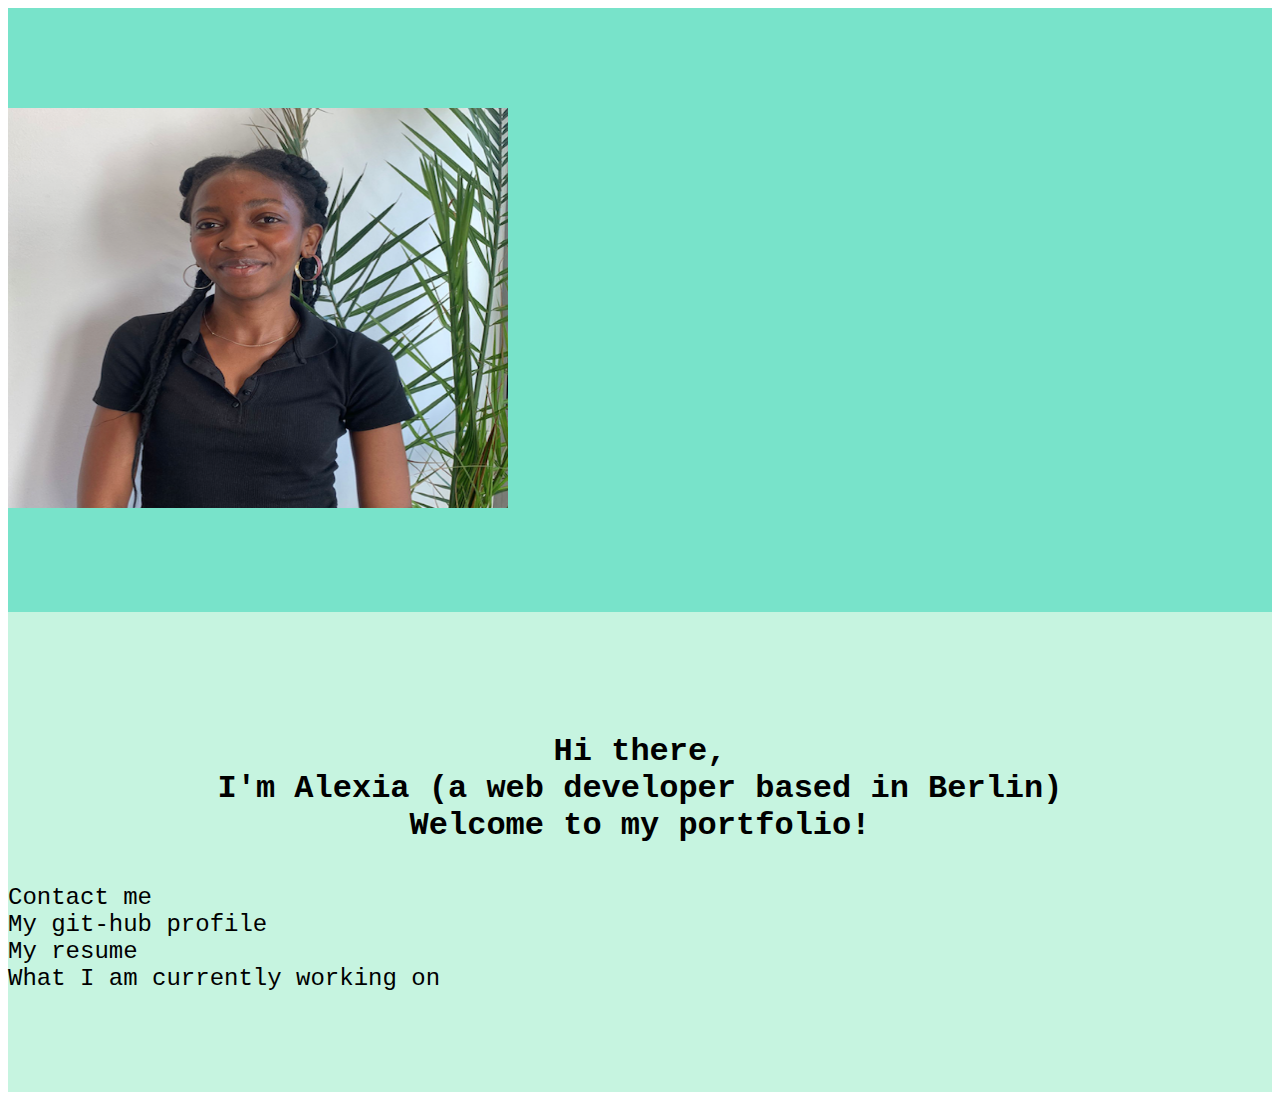
<file: index.html>
<!doctype html>
<html lang="en">
  <head>
    <!-- Required meta tags -->
    <meta charset="utf-8">
    <meta name="viewport" content="width=device-width, initial-scale=1">

     <!-- project CSS-->

     <link rel="stylesheet" href="style.css">
    <!-- Bootstrap CSS -->
    <link href="https://cdn.jsdelivr.net/npm/bootstrap@5.0.2/dist/css/bootstrap.min.css" rel="stylesheet" integrity="sha384-EVSTQN3/azprG1Anm3QDgpJLIm9Nao0Yz1ztcQTwFspd3yD65VohhpuuCOmLASjC" crossorigin="anonymous">

    <title>Alexia Paradzai </title>
  </head>

    <div class="jumbotron"> 
        <div class="container mt-9">
            <div class="buffer">

            </div>
            <div class="text-center">
            <img class="img-fluid" src="portfoliopicture.png"  alt="art gallery logo" width="500" height="400">
        <div class="buffer">

        </div>    
        </div>
        </div>
        </div>
        
    <body>
      
      <div class="bottompage">
        <div class="container-fluid">
            <div class="bufferbottom"></div>
            
        <h1 > Hi there,
            <br>
             I'm Alexia (a web developer based in Berlin) 
             <br>
             Welcome to my portfolio! 
        </h1>  
       <br>
       
       <li> <a href="contact.html" class="link-dark"> Contact me  </a></li>
       <li><a href="https://github.com/alexiaparadzai"class="link-dark">My git-hub profile </a> </li>
        <li> <a href="https://docs.google.com/document/d/e/2PACX-1vSBr7oBDfCin1Bps8aL7Z_Gx80TomTAn7QKvIn2_nyUjAERFtRmyx8raeaLEbPXAbf9ZkD84uXACJsu/pub" class="link-dark">My resume </a></li>
        <li> <a href="currentlystudying.html" class="link-dark"> What I am currently working on </a></li>
        <div class="bottompadding">
        </div>

      </div>
    </div>
  
 
    


   
    <!-- Optional JavaScript; choose one of the two! -->

    <!-- Option 1: Bootstrap Bundle with Popper -->
    <script src="https://cdn.jsdelivr.net/npm/bootstrap@5.0.2/dist/js/bootstrap.bundle.min.js" integrity="sha384-MrcW6ZMFYlzcLA8Nl+NtUVF0sA7MsXsP1UyJoMp4YLEuNSfAP+JcXn/tWtIaxVXM" crossorigin="anonymous"></script>

    <!-- Option 2: Separate Popper and Bootstrap JS -->
    <!--
    <script src="https://cdn.jsdelivr.net/npm/@popperjs/core@2.9.2/dist/umd/popper.min.js" integrity="sha384-IQsoLXl5PILFhosVNubq5LC7Qb9DXgDA9i+tQ8Zj3iwWAwPtgFTxbJ8NT4GN1R8p" crossorigin="anonymous"></script>
    <script src="https://cdn.jsdelivr.net/npm/bootstrap@5.0.2/dist/js/bootstrap.min.js" integrity="sha384-cVKIPhGWiC2Al4u+LWgxfKTRIcfu0JTxR+EQDz/bgldoEyl4H0zUF0QKbrJ0EcQF" crossorigin="anonymous"></script>
    -->
  </body>

</html>
</file>
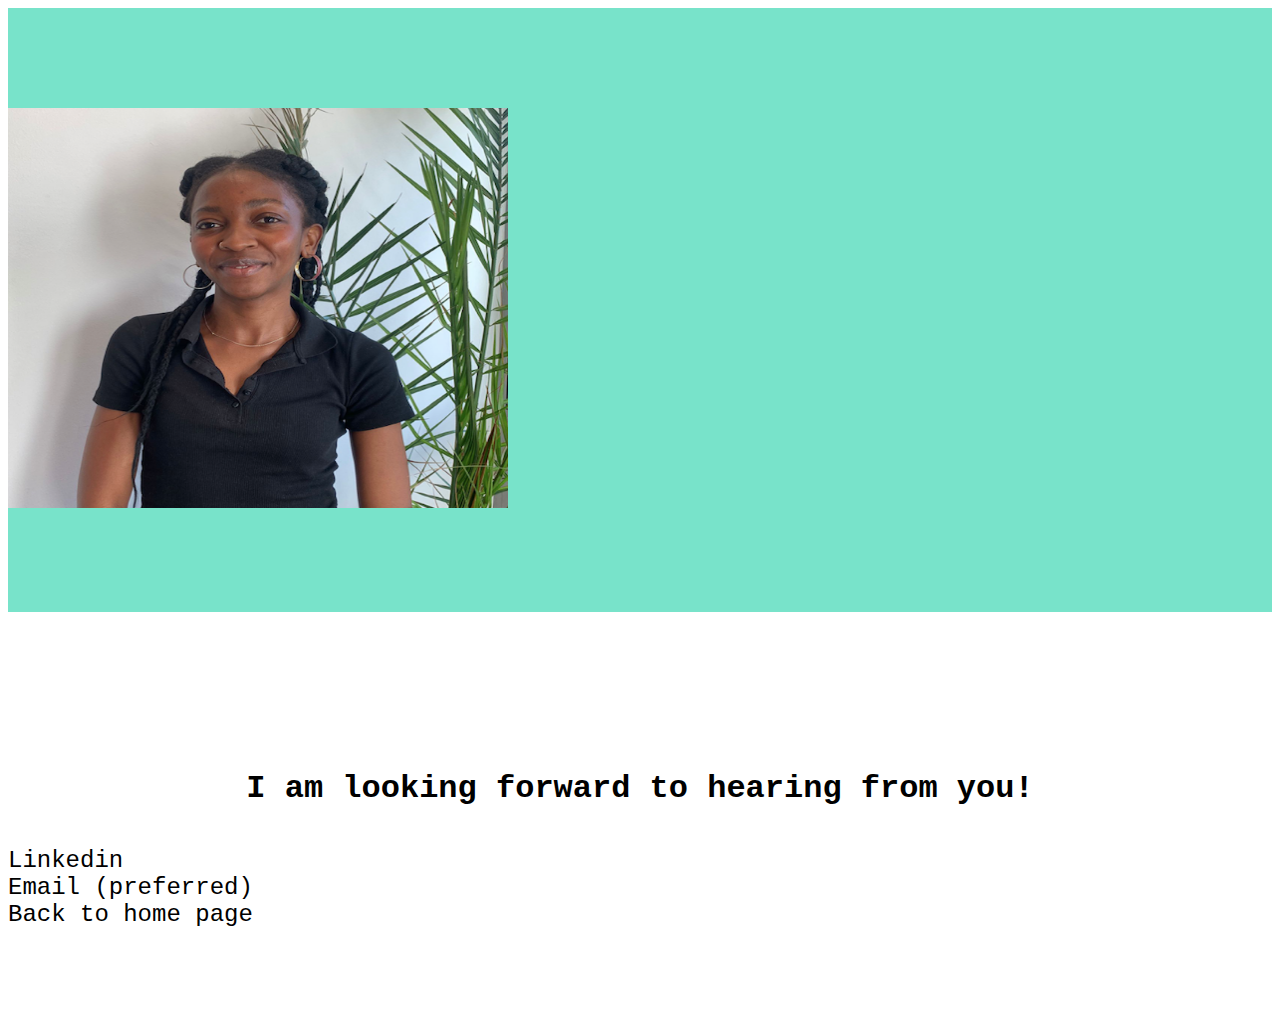
<file: contact.html>
<!doctype html>
<html lang="en">
  <head>
    <!-- Required meta tags -->
    <meta charset="utf-8">
    <meta name="viewport" content="width=device-width, initial-scale=1">

     <!-- project CSS-->

     <link rel="stylesheet" href="style.css">
    <!-- Bootstrap CSS -->
    <link href="https://cdn.jsdelivr.net/npm/bootstrap@5.0.2/dist/css/bootstrap.min.css" rel="stylesheet" integrity="sha384-EVSTQN3/azprG1Anm3QDgpJLIm9Nao0Yz1ztcQTwFspd3yD65VohhpuuCOmLASjC" crossorigin="anonymous">

    <title>Alexia Paradzai</title>
  </head>

    <div class="jumbotron"> 
        <div class="container mt-9">
            <div class="buffer">

            </div>
            <div class="text-center">
            <img class="img-fluid" src="portfoliopicture.png"  alt="art gallery logo" width="500" height="400">
        <div class="buffer">

        </div>    
        </div>
        </div>
        </div>
    
    <body>
        <div class="container-fluid">
            <div class="bufferbottom"></div>
        <h1 > 
            <br>
             I am looking forward to hearing from you! 
        </h1>  
       <br>
       <li> <a href="https://www.linkedin.com/in/alexia-paradzai-67b998131/" class="link-dark"> Linkedin  </a></li>
       <li><a href="mailto: paradzaifadzai@gmail.com" class="link-dark"> Email (preferred) </a> </li>
       <li><a href="index.html" class="link-dark"> Back to home page </a> </li>
    </div>
    <div class="buffer">

    </div>


   
    <!-- Optional JavaScript; choose one of the two! -->

    <!-- Option 1: Bootstrap Bundle with Popper -->
    <script src="https://cdn.jsdelivr.net/npm/bootstrap@5.0.2/dist/js/bootstrap.bundle.min.js" integrity="sha384-MrcW6ZMFYlzcLA8Nl+NtUVF0sA7MsXsP1UyJoMp4YLEuNSfAP+JcXn/tWtIaxVXM" crossorigin="anonymous"></script>

    <!-- Option 2: Separate Popper and Bootstrap JS -->
    <!--
    <script src="https://cdn.jsdelivr.net/npm/@popperjs/core@2.9.2/dist/umd/popper.min.js" integrity="sha384-IQsoLXl5PILFhosVNubq5LC7Qb9DXgDA9i+tQ8Zj3iwWAwPtgFTxbJ8NT4GN1R8p" crossorigin="anonymous"></script>
    <script src="https://cdn.jsdelivr.net/npm/bootstrap@5.0.2/dist/js/bootstrap.min.js" integrity="sha384-cVKIPhGWiC2Al4u+LWgxfKTRIcfu0JTxR+EQDz/bgldoEyl4H0zUF0QKbrJ0EcQF" crossorigin="anonymous"></script>
    -->
  </body>

</html>
</file>
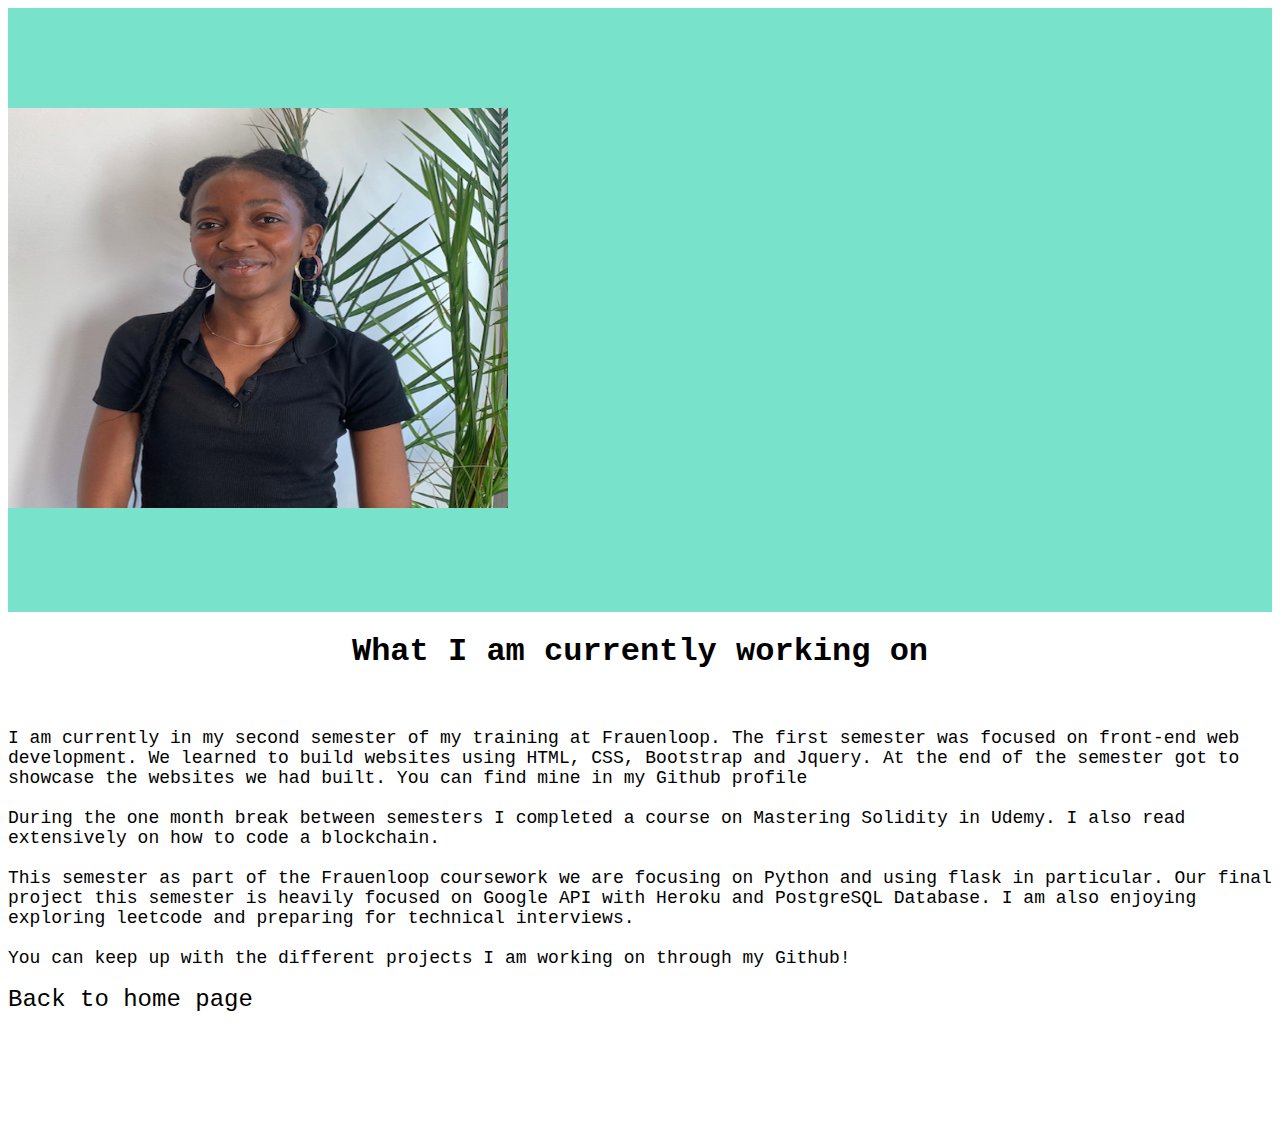
<file: currentlystudying.html>
<!doctype html>
<html lang="en">
  <head>
    <!-- Required meta tags -->
    <meta charset="utf-8">
    <meta name="viewport" content="width=device-width, initial-scale=1">

     <!-- project CSS-->

     <link rel="stylesheet" href="style.css">
    <!-- Bootstrap CSS -->
    <link href="https://cdn.jsdelivr.net/npm/bootstrap@5.0.2/dist/css/bootstrap.min.css" rel="stylesheet" integrity="sha384-EVSTQN3/azprG1Anm3QDgpJLIm9Nao0Yz1ztcQTwFspd3yD65VohhpuuCOmLASjC" crossorigin="anonymous">

    <title>Alexia Paradzai</title>
  </head>

    <div class="jumbotron"> 
        <div class="container mt-9">
            <div class="buffer">

            </div>
            <div class="text-center">
            <img class="img-fluid" src="portfoliopicture.png"  alt="art gallery logo" width="500" height="400">
        <div class="buffer">

        </div>    
        </div>
        </div>
        </div>
    
    <body>
        <div class="container-fluid">
            <h1>What I am currently working on</h1>
            <br>
            <p>
                I am currently in my second semester of my training at Frauenloop.
                The first semester was focused on front-end web development. We learned to build websites
                using HTML, CSS, Bootstrap and Jquery. At the end of the semester got to showcase
                the websites we had built. You can find mine in my  <a href="https://github.com/alexiaparadzai">Github</a> profile
                <br>
                <br>
                During the one month break between semesters I completed a course on Mastering Solidity in Udemy. I also read extensively
                on how to code a blockchain.

                <br>
                <br>
                This semester as part of the Frauenloop coursework we are focusing on Python and using flask in particular. Our final project this semester is heavily focused
                on Google API with Heroku and PostgreSQL Database. I am also enjoying exploring leetcode
                and preparing for technical interviews. 
                <br>
                <br>
                You can keep up with the different projects I am working on through my <a href="https://github.com/alexiaparadzai">Github!</a>

            </p>
            <li><a href="index.html" class="link-dark"> Back to home page </a> </li>

    </div>
    <div class="buffer">

    </div>


   
    <!-- Optional JavaScript; choose one of the two! -->

    <!-- Option 1: Bootstrap Bundle with Popper -->
    <script src="https://cdn.jsdelivr.net/npm/bootstrap@5.0.2/dist/js/bootstrap.bundle.min.js" integrity="sha384-MrcW6ZMFYlzcLA8Nl+NtUVF0sA7MsXsP1UyJoMp4YLEuNSfAP+JcXn/tWtIaxVXM" crossorigin="anonymous"></script>

    <!-- Option 2: Separate Popper and Bootstrap JS -->
    <!--
    <script src="https://cdn.jsdelivr.net/npm/@popperjs/core@2.9.2/dist/umd/popper.min.js" integrity="sha384-IQsoLXl5PILFhosVNubq5LC7Qb9DXgDA9i+tQ8Zj3iwWAwPtgFTxbJ8NT4GN1R8p" crossorigin="anonymous"></script>
    <script src="https://cdn.jsdelivr.net/npm/bootstrap@5.0.2/dist/js/bootstrap.min.js" integrity="sha384-cVKIPhGWiC2Al4u+LWgxfKTRIcfu0JTxR+EQDz/bgldoEyl4H0zUF0QKbrJ0EcQF" crossorigin="anonymous"></script>
    -->
  </body>

</html>
</file>
<file: style.css>
.jumbotron {
    background-color: #78e3ca;

}

.buffer {
   
    padding-bottom: 100px;
}

.bufferbottom {
    padding-top: 100px;

}

h1 {
    font-family: 'Courier Prime', Courier, monospace;
    text-align: center;
}

h2 {
    font-family: 'Courier New', Courier, monospace;
}

li {
    
    font-family: 'Courier New', Courier, monospace;
    font-size: x-large;
    color: black;
}

a {
    color: inherit;
    text-decoration: none;
}

p {
    font-family: 'Courier New', Courier, monospace;
    font-size: large;
    color: black;
}

.bottompage {

    background-color: #C6F4E0;
}

.bottompadding {
    padding-bottom: 100px;
}

.body {
    background-color: #C6F4E0;
}
</file>
